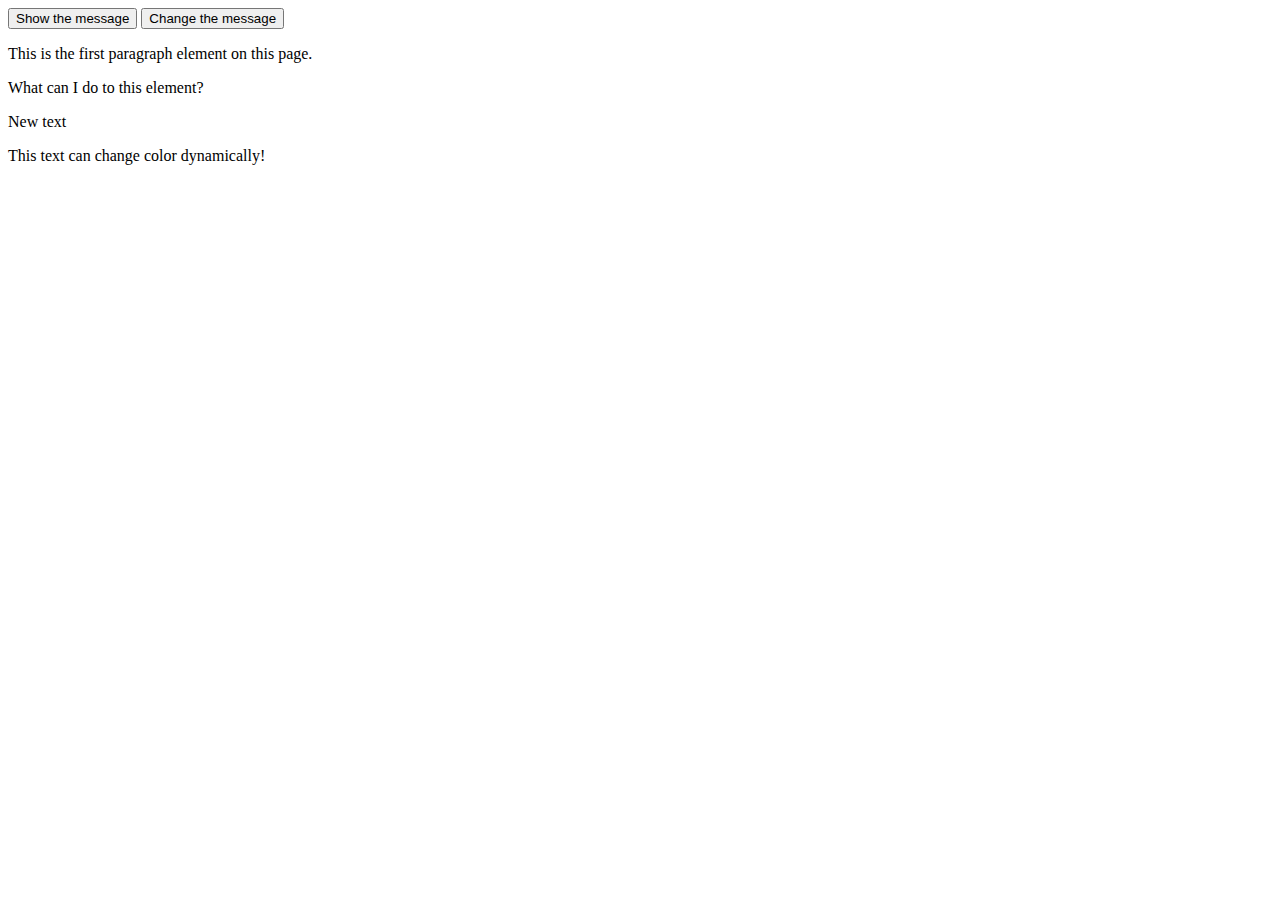
<file: examples.html>
<!DOCTYPE html>
<html lang="en">

<head>
    <meta charset="utf-8">
    <title>Javascript Examples</title>
    <meta name="viewport" content="width=device-width, initial-scale=1.0">

    <link rel="stylesheet" type="text/css" href="assets/css/styles.css">

    <script src="assets/js/scripts.js" defer></script>
</head>
<body>
    <button onclick="document.getElementById('msg').style.display='block'">Show the message</button>
    <button onclick="document.querySelector('#msg').innerHTML = 'New message: why do I continue to wind it?'">Change the message</button>
    
    <p>This is the first paragraph element on this page.</p>
    <p class="changable">What can I do to this element?</p>
    <p id="apara">This is a paragraph</p>

    <p>This text <span>can</span> change color <span>dynamically</span>!</p>

    <p id="msg" style="display: none;">The hidden message says: pendulum clock is the original tik tok and it's taking over my brain</p>

</body>

</html>
</file>
<file: assets/css/styles.css>
.new {
    color: purple;
}
</file>
